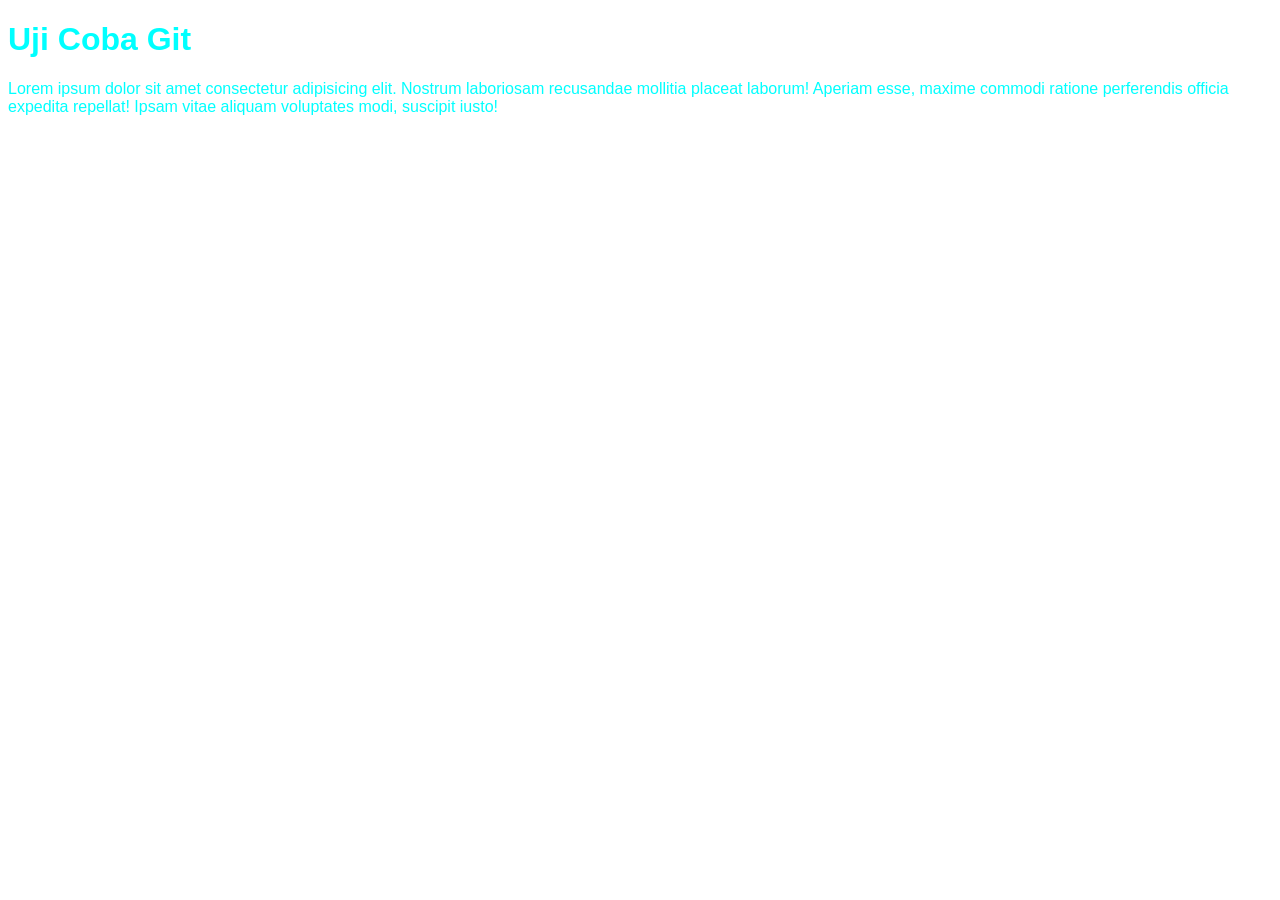
<file: index.html>
<!DOCTYPE html>
<html lang="en">
<head>
    <meta charset="UTF-8">
    <meta name="viewport" content="width=device-width, initial-scale=1.0">
    <title>Uji Coba Git</title>
    <link rel="stylesheet" href="style.css" />
</head>
<body>
    <h1>Uji Coba Git</h1>
    
    <p>Lorem ipsum dolor sit amet consectetur adipisicing elit. Nostrum laboriosam recusandae mollitia placeat laborum! Aperiam esse, maxime commodi ratione perferendis officia expedita repellat! Ipsam vitae aliquam voluptates modi, suscipit iusto!</p>

    <script type="text/javascript" src="script.js"></script>
</body>
</html>
</file>
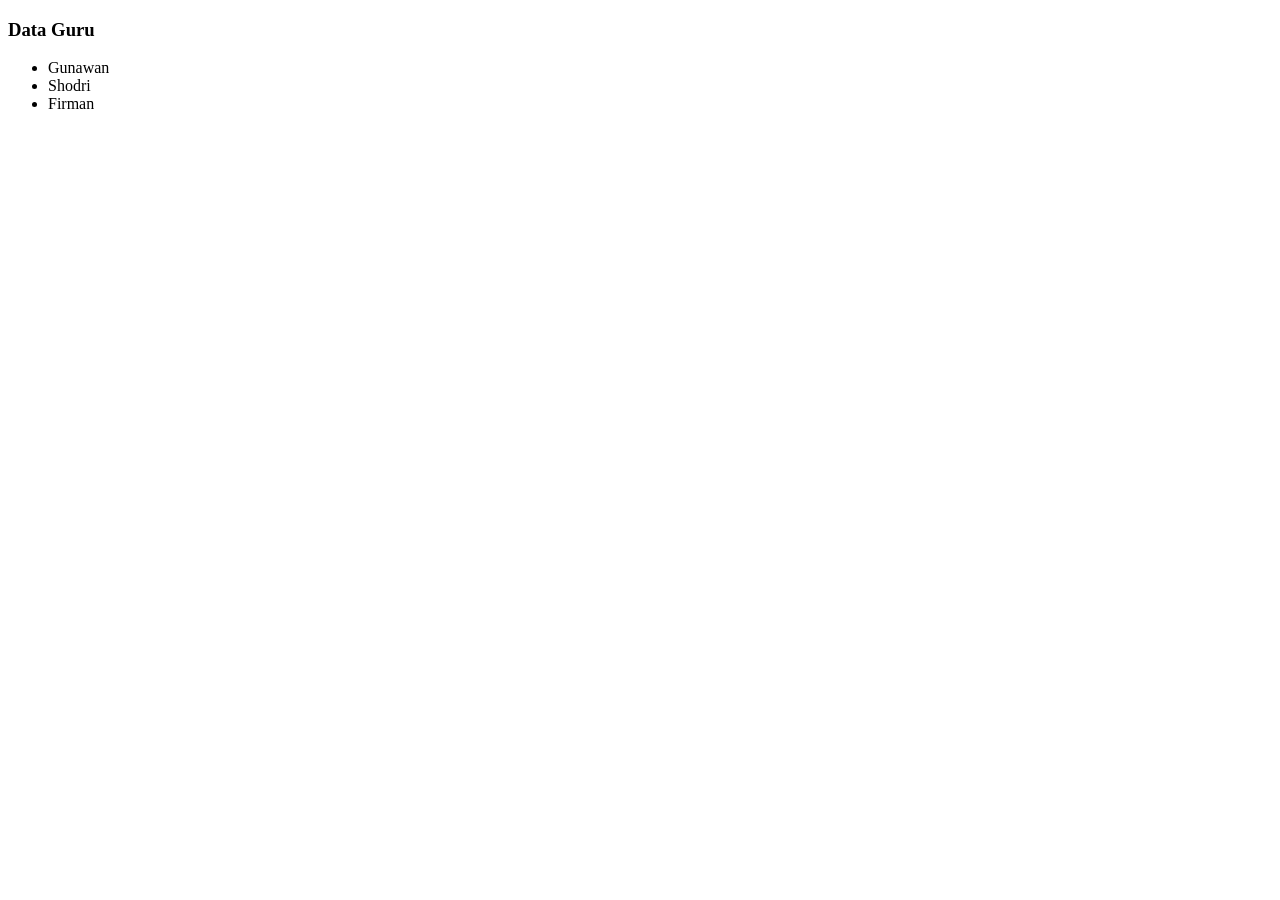
<file: guru.html>
<!DOCTYPE html>
<html lang="en">
<head>
    <meta charset="UTF-8">
    <meta name="viewport" content="width=device-width, initial-scale=1.0">
    <title>Data Guru</title>
</head>
<body>
    <h3>Data Guru</h3>

    <ul>
        <li>Gunawan</li>
        <li>Shodri</li>
        <li>Firman</li>
    </ul>
</body>
</html>
</file>
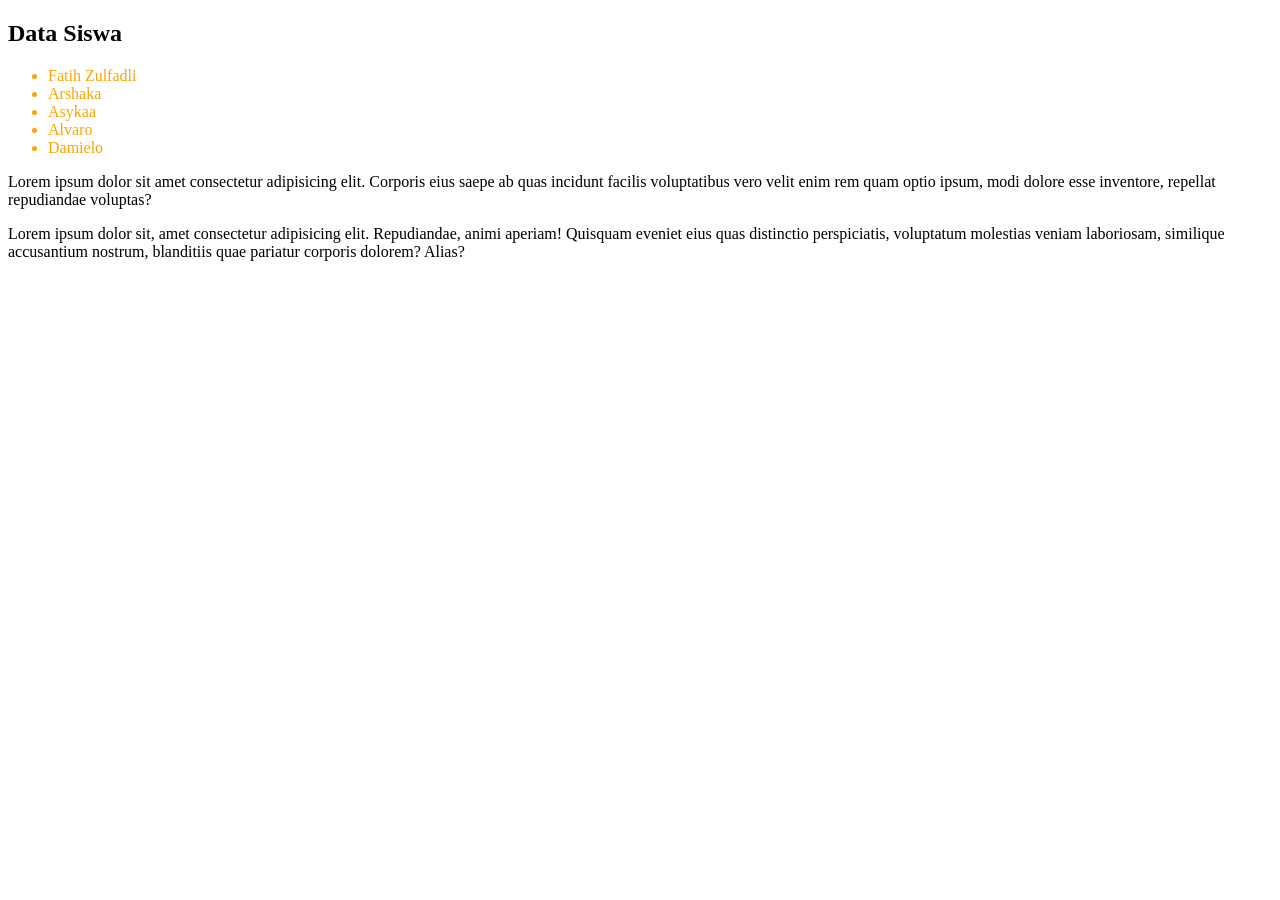
<file: siswa.html>
<!DOCTYPE html>
<html lang="en">
<head>
    <meta charset="UTF-8">
    <meta name="viewport" content="width=device-width, initial-scale=1.0">
    <style>
        h3 {
            color: blue;
        }
        ul {
            color: orange;
        }
    </style>
    <title>Data Siswa</title>
</head>
<body>
    <h2>Data Siswa</h2>
    
    <ul>
        <li>
            Fatih Zulfadli
        </li>
        <li>
            Arshaka
        </li>
        <li>Asykaa</li>
        <li>Alvaro</li>
        <li>Damielo</li>
    </ul>

    <p>Lorem ipsum dolor sit amet consectetur adipisicing elit. Corporis eius saepe ab quas incidunt facilis voluptatibus vero velit enim rem quam optio ipsum, modi dolore esse inventore, repellat repudiandae voluptas?</p>
    <p>Lorem ipsum dolor sit, amet consectetur adipisicing elit. Repudiandae, animi aperiam! Quisquam eveniet eius quas distinctio perspiciatis, voluptatum molestias veniam laboriosam, similique accusantium nostrum, blanditiis quae pariatur corporis dolorem? Alias?</p>

</body>
</html>
</file>
<file: style.css>
body {
        font-family: Arial, Helvetica, sans-serif;
        color: aqua;
    }
</file>
